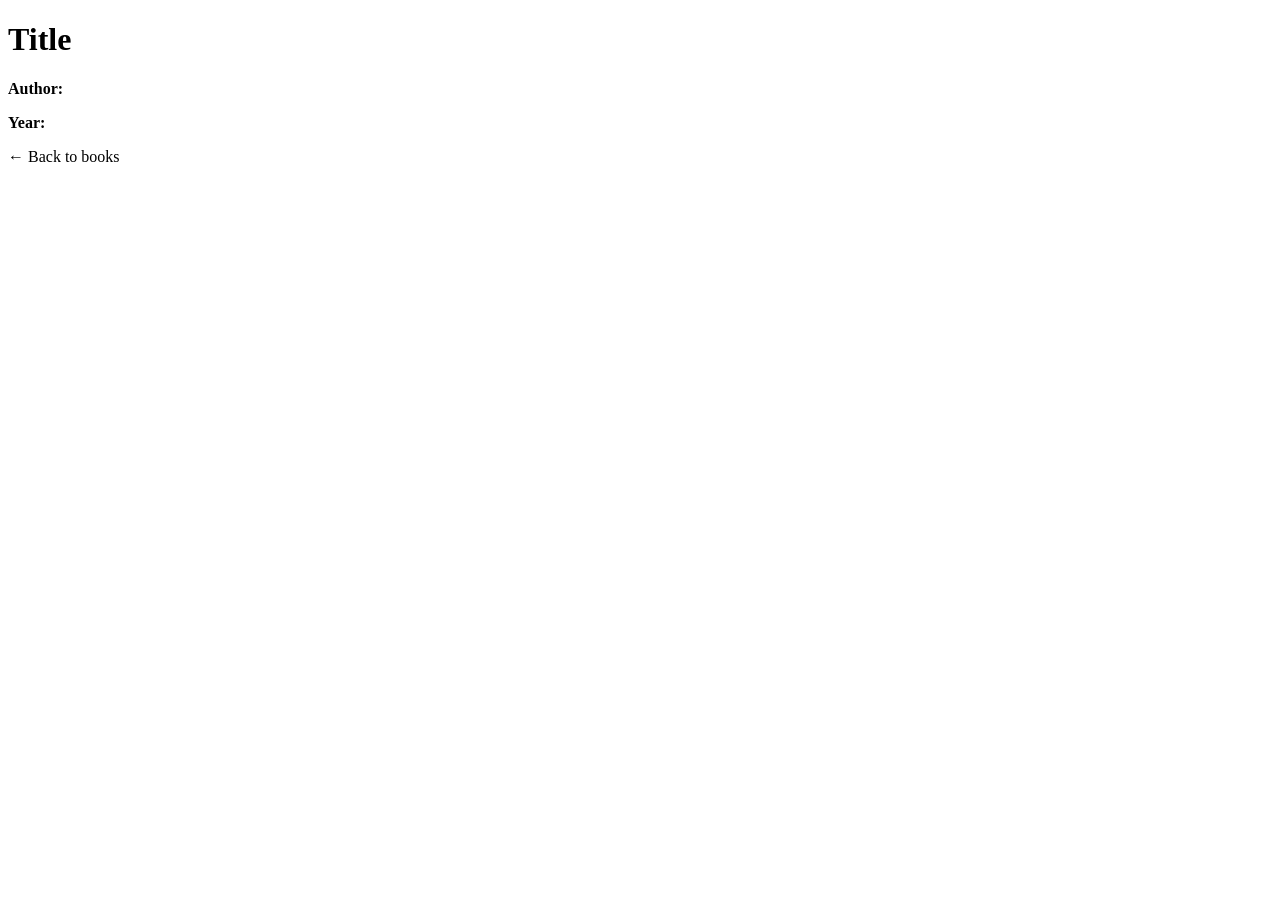
<file: src/main/resources/templates/books/detail.html>
<!DOCTYPE html>
<html xmlns:th="http://www.thymeleaf.org">
<head>
    <meta charset="UTF-8">
    <title th:text="${book.title}">Book</title>
    <link rel="stylesheet" th:href="@{/css/app.css}">
</head>
<body>
<h1 th:text="${book.title}">Title</h1>
<p><b>Author:</b> <span th:text="${book.author}"></span></p>
<p><b>Year:</b> <span th:text="${book.year}"></span></p>
<p><a th:href="@{/books}">← Back to books</a></p>
</body>
</html>
</file>
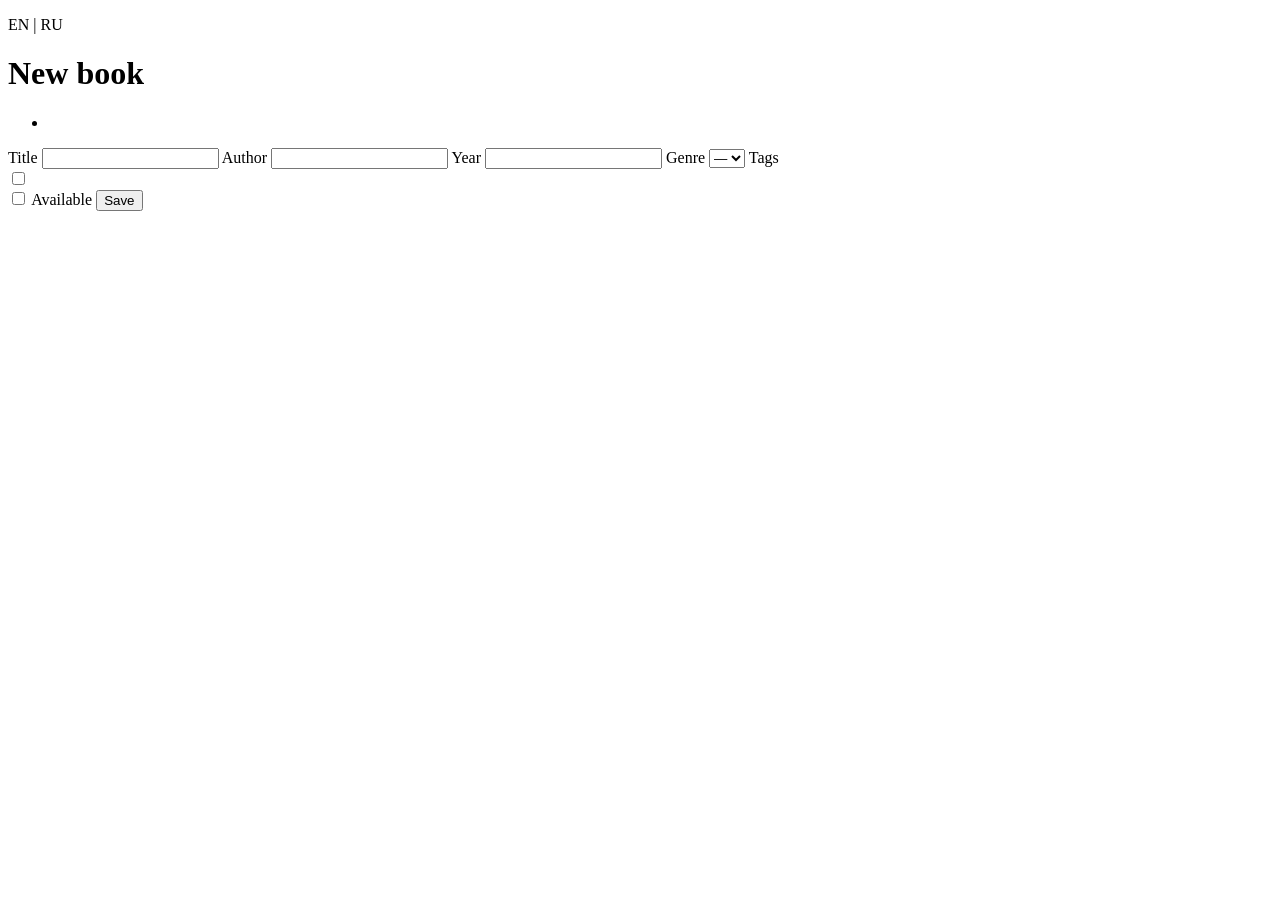
<file: src/main/resources/templates/books/form.html>
<!DOCTYPE html>
<html xmlns:th="http://www.thymeleaf.org">
<head>
    <meta charset="UTF-8">
    <title th:text="#{book.new}">New book</title>
    <link rel="stylesheet" th:href="@{/css/app.css}">
</head>
<body>

<p class="lang">
    <a th:href="@{/books/new(lang='en')}">EN</a> |
    <a th:href="@{/books/new(lang='ru')}">RU</a>
</p>

<h1 th:text="#{book.new}">New book</h1>

<form th:action="@{/books}" th:object="${form}" method="post">

    <div class="alert" th:if="${#fields.hasAnyErrors()}">
        <ul>
            <li th:each="e : ${#fields.allErrors()}" th:text="${e}"></li>
        </ul>
    </div>

    <label th:text="#{book.title}">Title</label>
    <input type="text" th:field="*{title}" th:errorclass="is-invalid">
    <span class="error" th:if="${#fields.hasErrors('title')}" th:errors="*{title}"></span>

    <label th:text="#{book.author}">Author</label>
    <input type="text" th:field="*{author}" th:errorclass="is-invalid">
    <span class="error" th:if="${#fields.hasErrors('author')}" th:errors="*{author}"></span>

    <label th:text="#{book.year}">Year</label>
    <input type="number" th:field="*{year}" th:errorclass="is-invalid">
    <span class="error" th:if="${#fields.hasErrors('year')}" th:errors="*{year}"></span>

    <label th:text="#{book.genre}">Genre</label>
    <select th:field="*{genre}" th:errorclass="is-invalid">
        <option value="">—</option>
        <option th:each="g : ${genres}" th:value="${g}" th:text="${g}"></option>
    </select>
    <span class="error" th:if="${#fields.hasErrors('genre')}" th:errors="*{genre}"></span>

    <label th:text="#{book.tags}">Tags</label>
    <div class="tags">
        <label class="tag" th:each="t : ${allTags}">
            <input type="checkbox" th:field="*{tags}" th:value="${t}">
            <span th:text="${t}"></span>
        </label>
    </div>
    <span class="error" th:if="${#fields.hasErrors('tags')}" th:errors="*{tags}"></span>

    <label><input type="checkbox" th:field="*{available}"> <span th:text="#{book.available}">Available</span></label>

    <button type="submit" th:text="#{form.submit}">Save</button>
</form>

</body>
</html>
</file>
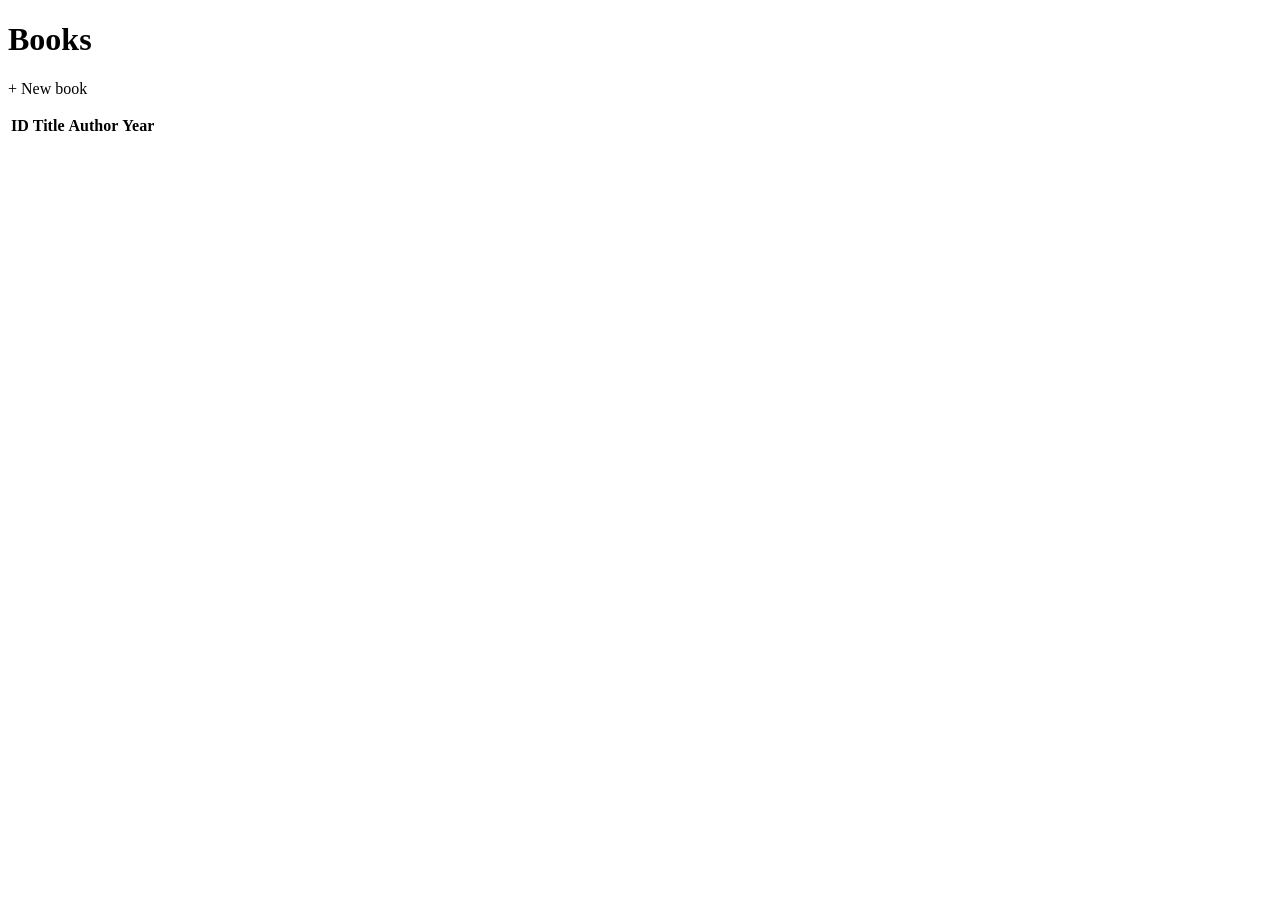
<file: src/main/resources/templates/books/list.html>
<!DOCTYPE html>
<html xmlns:th="http://www.thymeleaf.org">
<head>
    <meta charset="UTF-8">
    <title>Books</title>
    <link rel="stylesheet" th:href="@{/css/app.css}">
</head>
<body>
<h1>Books</h1>

<div class="alert success" th:if="${message}" th:text="${message}"></div>

<p><a th:href="@{/books/new}">+ New book</a></p>

<table>
    <thead>
    <tr><th>ID</th><th>Title</th><th>Author</th><th>Year</th></tr>
    </thead>
    <tbody>
    <tr th:each="b : ${books}">
        <td th:text="${b.id}"></td>
        <td><a th:href="@{/books/{id}(id=${b.id})}" th:text="${b.title}"></a></td>
        <td th:text="${b.author}"></td>
        <td th:text="${b.year}"></td>
    </tr>
    </tbody>
</table>
</body>
</html>
</file>
